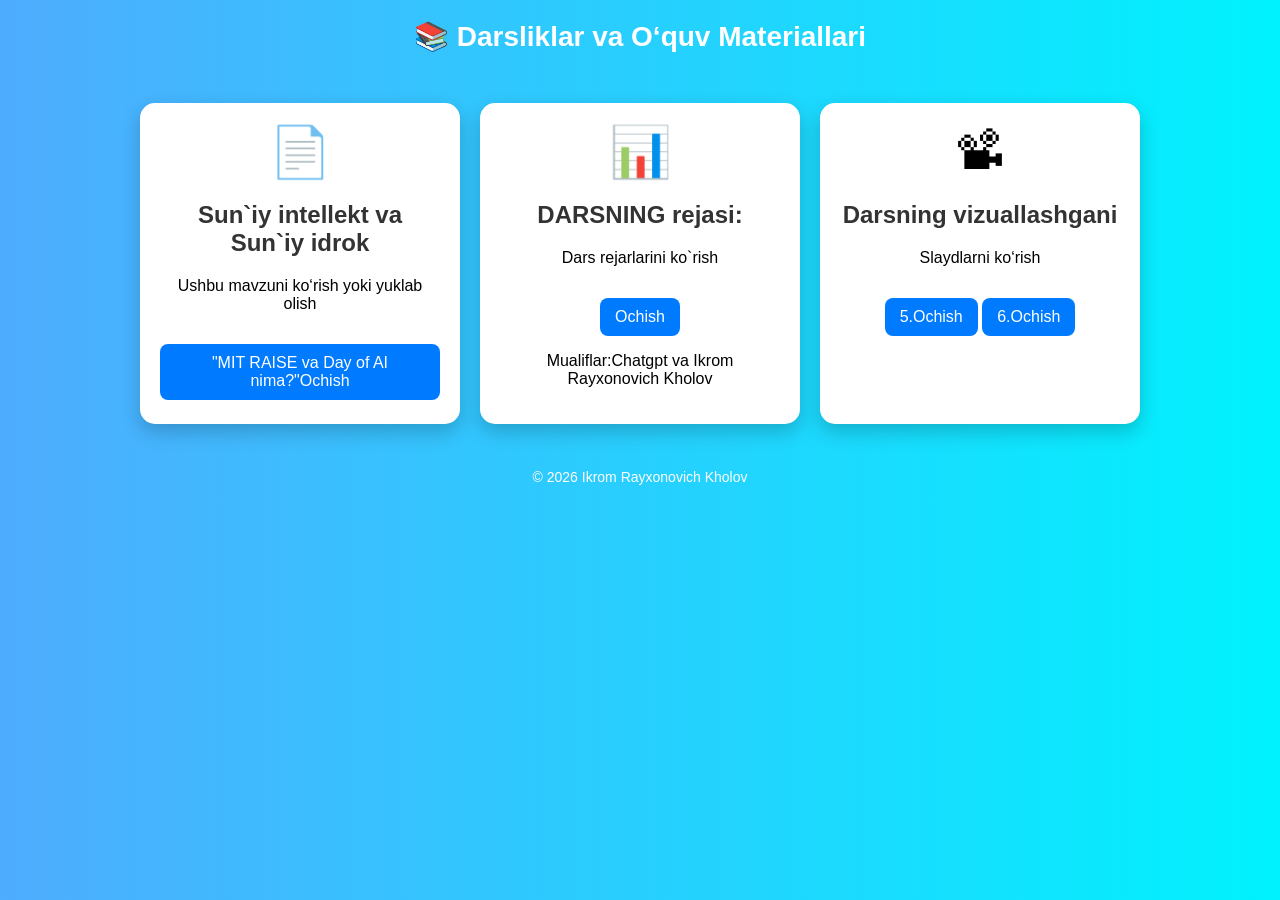
<file: index.html>
<!DOCTYPE html>
<html lang="uz">
<head>
    <meta charset="UTF-8">
    <meta name="viewport" content="width=device-width, initial-scale=1.0">
    <title>Darsliklar sayti</title>

    <style>
        body {
            margin: 0;
            font-family: 'Segoe UI', sans-serif;
            background: linear-gradient(to right, #4facfe, #00f2fe);
        }

        header {
            color: white;
            padding: 20px;
            text-align: center;
            font-size: 28px;
            font-weight: bold;
        }

        .container {
            display: flex;
            justify-content: center;
            flex-wrap: wrap;
            gap: 20px;
            padding: 30px;
        }

        .card {
            background: white;
            width: 280px;
            padding: 20px;
            border-radius: 15px;
            text-align: center;
            box-shadow: 0 8px 20px rgba(0,0,0,0.2);
            transition: 0.3s;
        }

        .card:hover {
            transform: translateY(-10px);
        }

        .icon {
            font-size: 50px;
        }

        h2 {
            color: #333;
        }

        .btn {
            display: inline-block;
            margin-top: 15px;
            padding: 10px 15px;
            background: #007BFF;
            color: white;
            text-decoration: none;
            border-radius: 8px;
            transition: 0.3s;
        }

        .btn:hover {
            background: #0056b3;
        }

        footer {
            text-align: center;
            padding: 15px;
            color: white;
            font-size: 14px;
        }
    </style>
</head>

<body>

<header>
    📚 Darsliklar va O‘quv Materiallari
</header>

<div class="container">

    <div class="card">
        <div class="icon">📄</div>
        <h2>Sun`iy intellekt va Sun`iy idrok </h2>
        <p>Ushbu mavzuni ko‘rish yoki yuklab olish</p>
        <a class="btn" href="MIT va TOP haqida.docx" target="_blank">"MIT RAISE va Day of AI nima?"Ochish</a>
             
 </div>

    <div class="card">
        <div class="icon">📊</div>
        <h2>DARSNING rejasi:</h2>
        <p>Dars rejarlarini ko`rish</p>
        <a class="btn" href="index1.html" target="_blank">Ochish</a>
        <p>Mualiflar:Chatgpt va Ikrom Rayxonovich Kholov</p>
    </div>

    <div class="card">
        <div class="icon">📽</div>
        <h2>Darsning vizuallashgani</h2>
        <p>Slaydlarni ko‘rish</p>
        <a class="btn" href="5.Sunʼiy idrokdan axloqiy.pptx" target="_blank">5.Ochish</a>
         <a class="btn" href="6.SI Axloq Bahsiga Tayyorlanish.pptx" target="_blank">6.Ochish</a>
          
</div>

</div>

<footer>
    © 2026 Ikrom Rayxonovich Kholov
</footer>

</body>
</html>
</file>
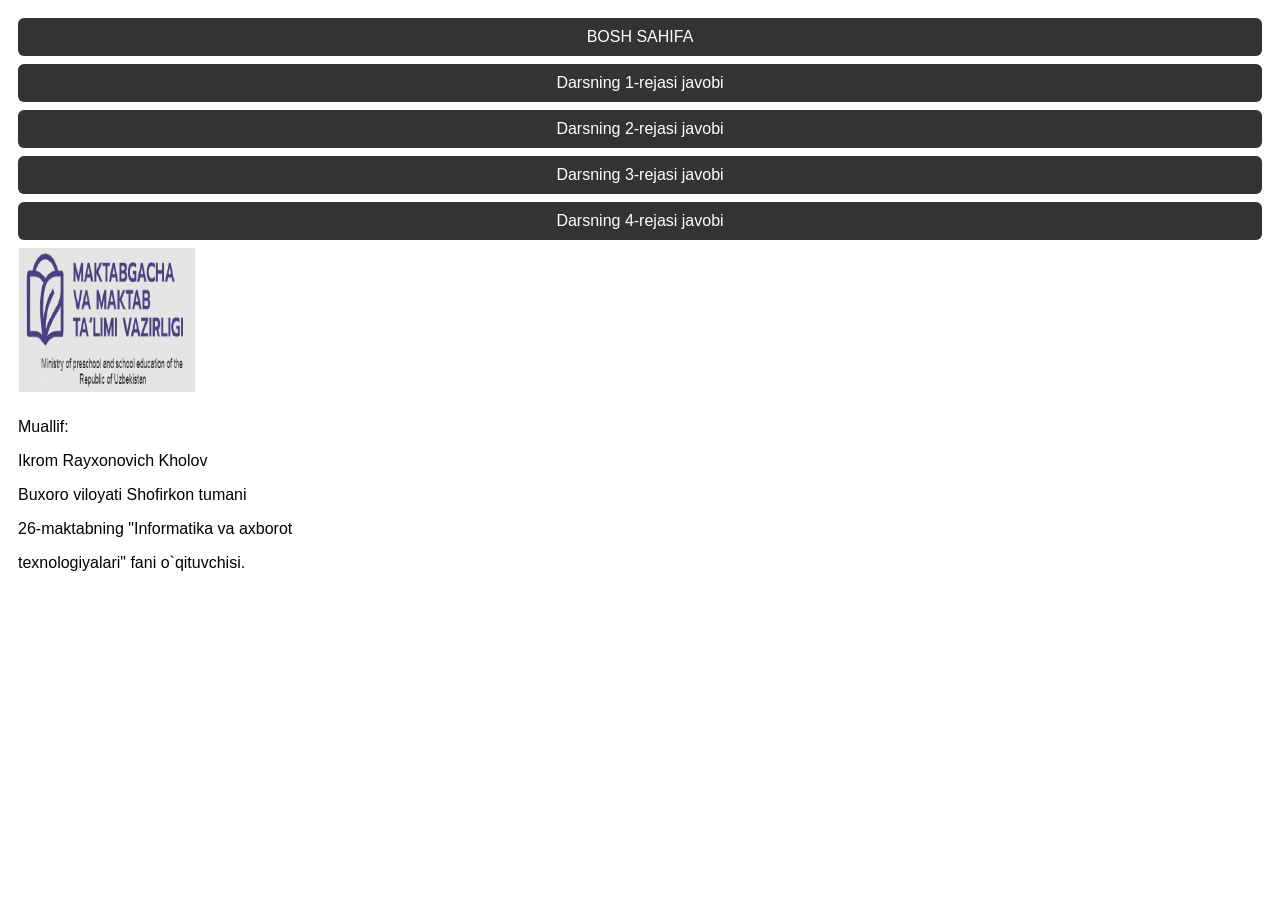
<file: menu.html>
<!DOCTYPE html>
<html lang="uz">
<head>
<meta charset="UTF-8">
<title>Menyu</title>
<style>
body {
  font-family: Arial;
  padding: 10px;
}

a {
  display: block;
  background: #333;
  color: white;
  text-decoration: none;
  padding: 10px;
  margin-bottom: 8px;
  border-radius: 6px;
  text-align: center;
}

a:hover {
  background: #555;
}
</style>
</head>

<body>

<a href="bosh.html" target="content">BOSH SAHIFA</a>
<a href="sahifa1.html" target="content">Darsning 1-rejasi javobi</a>
<a href="sahifa2.html" target="content">Darsning 2-rejasi javobi</a>
<a href="sahifa3.html" target="content">Darsning 3-rejasi javobi</a>
<a href="sahifa4.html" target="content">Darsning 4-rejasi javobi</a>

<div class="page">
<img src="images/Gerb_Bayroq_Emblem.gif" 
     alt="Gerb_Bayroq_Emblem" 
     width="180" 
     height="150">
<p>Muallif:</p>
<p>Ikrom Rayxonovich Kholov</p>
<p>Buxoro viloyati Shofirkon tumani</p>
<p>26-maktabning "Informatika va axborot</p>
<p>texnologiyalari" fani o`qituvchisi. </p>
</body>
</html>
</file>
